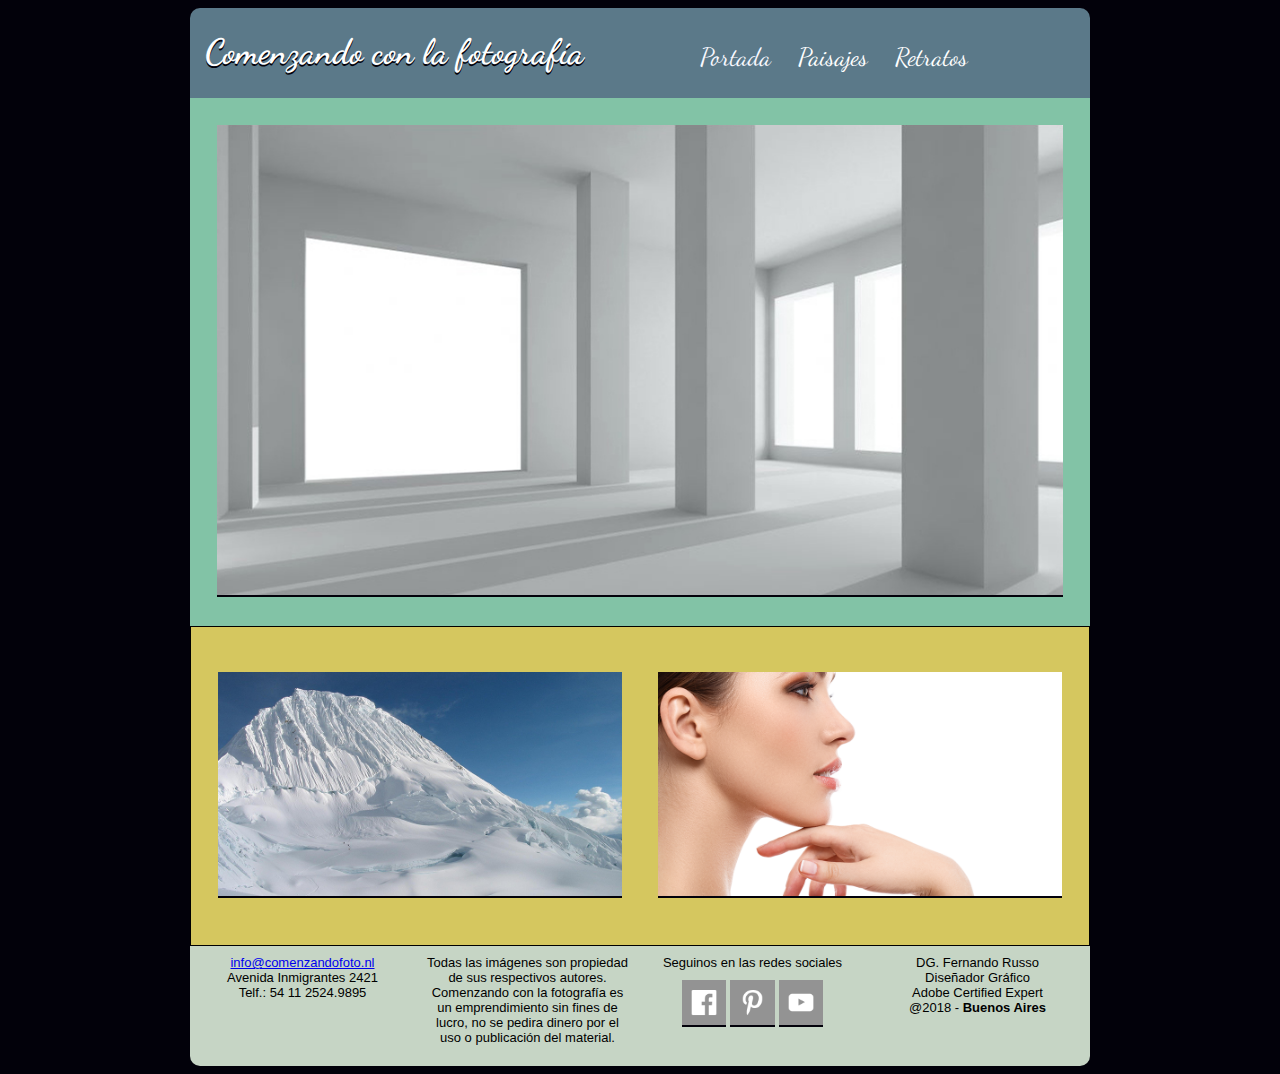
<file: index.html>
<!DOCTYPE html>
<html>
<head>
  <meta charset="utf-8">
  <meta name="description" content="Evaluación de página web responsive">
  <meta name="author" content="DG. Fernando Russo">
  <meta name="viewport" content="width=device-width, initial-scale=1.0">
  <link href="Estilos.css" rel="stylesheet" type="text/css"/>
  <title>Comenzando con la fotografía</title>
  <link href="https://fonts.googleapis.com/css?family=Dancing+Script" rel="stylesheet">
</head>

<body>
<div class="Contenido">
    <header>
      <div class="Menu-Bar">

        <div class="Titular">
          <h1>Comenzando con la fotografía</h1>
        </div>

        <nav>
          <ul>
            <li>Portada</li>
            <li><a href="Paisajes.html">Paisajes</a></li>
            <li><a href="Retratos.html">Retratos</a></li>
          </ul>
        </nav>
      </div>
    </header>
    <div class="Imagen-Central">
        <figure>
          <img src="Imagenes/Imagen-Ambiente.png" alt="Rendering" width="100%">
        </figure>
      </div>
    <section name="Catalogo">
      <div class="Catalogo-Home">
        <div class="Area-1">
          <figure>
            <a href="Paisajes.html"><img src="Imagenes/Imagen-Paisaje.png" alt="Paisaje" width="100%"></a>
          </figure>
        </div>
        <div class="Area-2">
          <figure>
            <a href="Retratos.html"><img src="Imagenes/Imagen-Retrato.png" alt="Retrato" width="100%"></a>
          </figure>
        </div>
      </div>
    </section>
    <footer>
      <div class="FooterInfo">
        <div class="Columna-Contacto">
              <a href="mailto:info@comenzandofoto.nl?subject=Información">info@comenzandofoto.nl</a><br>
              Avenida Inmigrantes 2421<br>
              Telf.: 54 11 2524.9895
        </div>
        <div class="Columna-Terminos">
          Todas las imágenes son propiedad de sus respectivos autores.<br>
          Comenzando con la fotografía es un emprendimiento sin fines de lucro,
          no se pedira dinero por el uso o publicación del material.
        </div>
        <div class="Columna-Redes">
          <center>Seguinos en las redes sociales</center>
          <div class="Social">
          <img src="Imagenes/Facebook.png" width="31%">
          <img src="Imagenes/Pinterest.png" width="31%">
          <img src="Imagenes/YouTube.png" width="31%">
        </div>
        </div>
        <div class="Columna-Copyright">
          DG. Fernando Russo<br>
          Diseñador Gráfico<br>
          Adobe Certified Expert<br>
          @2018 - <b>Buenos Aires</b>
        </div>
      </div>
    </footer>
</div>
</body>
</html>
</file>
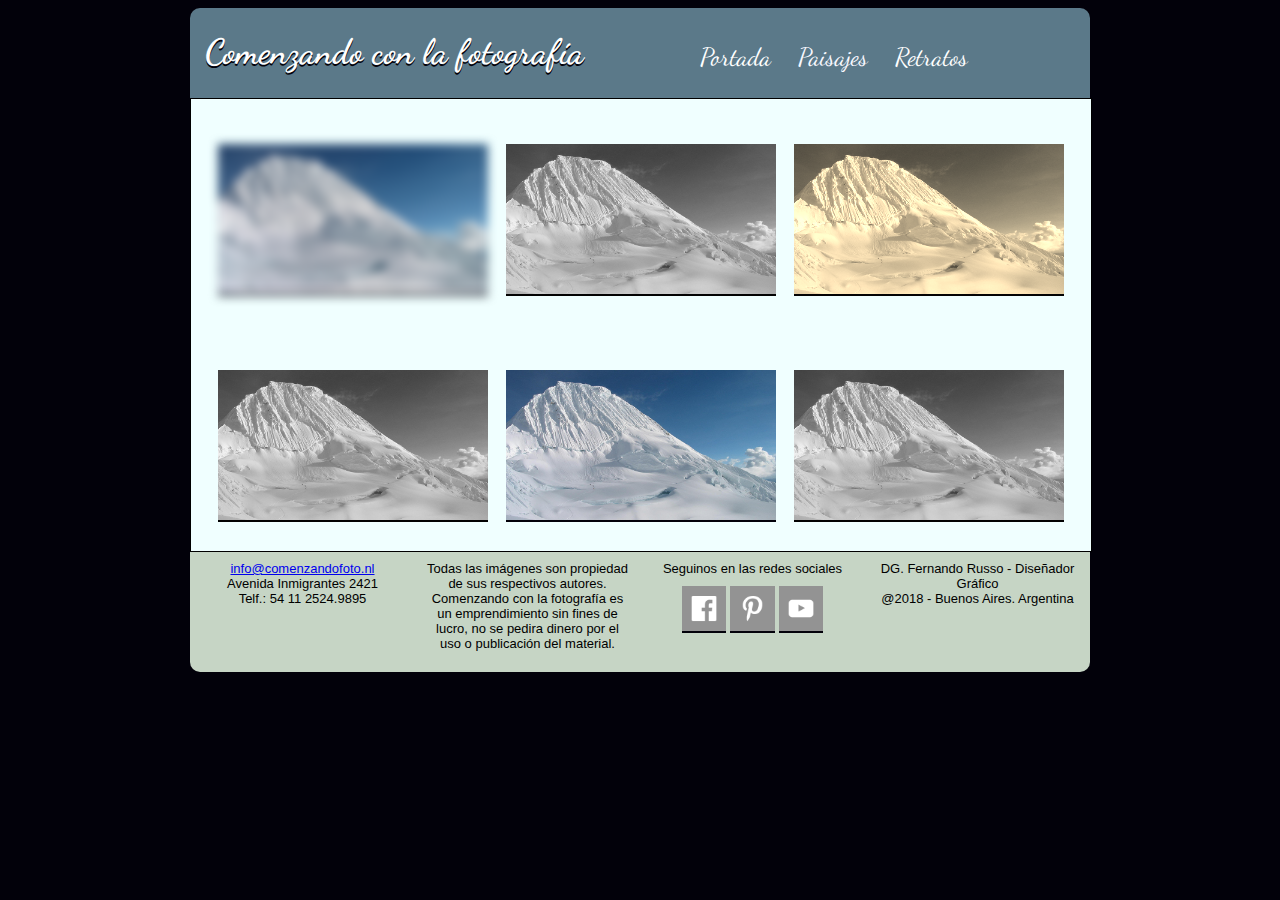
<file: Paisajes.html>
<!DOCTYPE html>
<html>
<head>
  <meta charset="utf-8">
  <meta name="description" content="Evaluación de página web responsive">
  <meta name="author" content="DG. Fernando Russo">
  <meta name="viewport" content="width=device-width, initial-scale=1.0">
  <link href="Estilos.css" rel="stylesheet" type="text/css"/>
  <link href="https://fonts.googleapis.com/css?family=Dancing+Script" rel="stylesheet">  <title>Comenzando con la fotografía - Paisajes</title>
</head>

<body>
<div class="Contenido">
    <header>
      <div class="Menu-Bar">

        <div class="Titular">
          <h1>Comenzando con la fotografía</h1>
        </div>

        <nav>
          <ul>
            <li><a href="index.html">Portada</a></li>
            <li>Paisajes</li>
            <li><a href="Retratos.html">Retratos</a></li>
          </ul>
        </nav>
      </div>
    </header>
    <section name="Imágenes de Paisajes">
      <div class="Catalogo-Imagenes">
        <div class="Catalogo-Imagen-Blur">
          <figure>
            <img src="Imagenes/Imagen-Paisaje.png" alt="Paisaje con blur" width="100%">
          </figure>
        </div>
        <div class="Catalogo-Imagen-Gray">
        <figure>
          <img src="Imagenes/Imagen-Paisaje.png" alt="Rendering" width="100%">
        </figure>
      </div>
        <div class="Catalogo-Imagen-Sepia">
        <figure>
          <img src="Imagenes/Imagen-Paisaje.png" alt="Rendering" width="100%">
        </figure>
      </div>
        <div class="Catalogo-Imagen-Gray">
        <figure>
          <img src="Imagenes/Imagen-Paisaje.png" alt="Rendering" width="100%">
        </figure>
      </div>
        <div class="Catalogo-Imagen-Normal">
        <figure>
          <img src="Imagenes/Imagen-Paisaje.png" alt="Rendering" width="100%">
        </figure>
      </div>
        <div class="Catalogo-Imagen-Gray">
        <figure>
          <img src="Imagenes/Imagen-Paisaje.png" alt="Rendering" width="100%">
        </figure>
      </div>
      </div>
    </section>
    <footer>
    <div class="FooterInfo">
      <div class="Columna-Contacto">
            <a href="mailto:info@comenzandofoto.nl?subject=Información">info@comenzandofoto.nl</a><br>
            Avenida Inmigrantes 2421<br>
            Telf.: 54 11 2524.9895
      </div>
      <div class="Columna-Terminos">
        Todas las imágenes son propiedad de sus respectivos autores.<br>
        Comenzando con la fotografía es un emprendimiento sin fines de lucro,
        no se pedira dinero por el uso o publicación del material.
      </div>
      <div class="Columna-Redes">
        <center>Seguinos en las redes sociales</center>
        <div class="Social">
        <img src="Imagenes/Facebook.png" width="31%">
        <img src="Imagenes/Pinterest.png" width="31%">
        <img src="Imagenes/YouTube.png" width="31%">
      </div>
      </div>
      <div class="Columna-Copyright">
        DG. Fernando Russo - Diseñador Gráfico<br>
        @2018 - Buenos Aires. Argentina
      </div>
    </div>
  </footer>
</div>
</body>
</html>
</file>
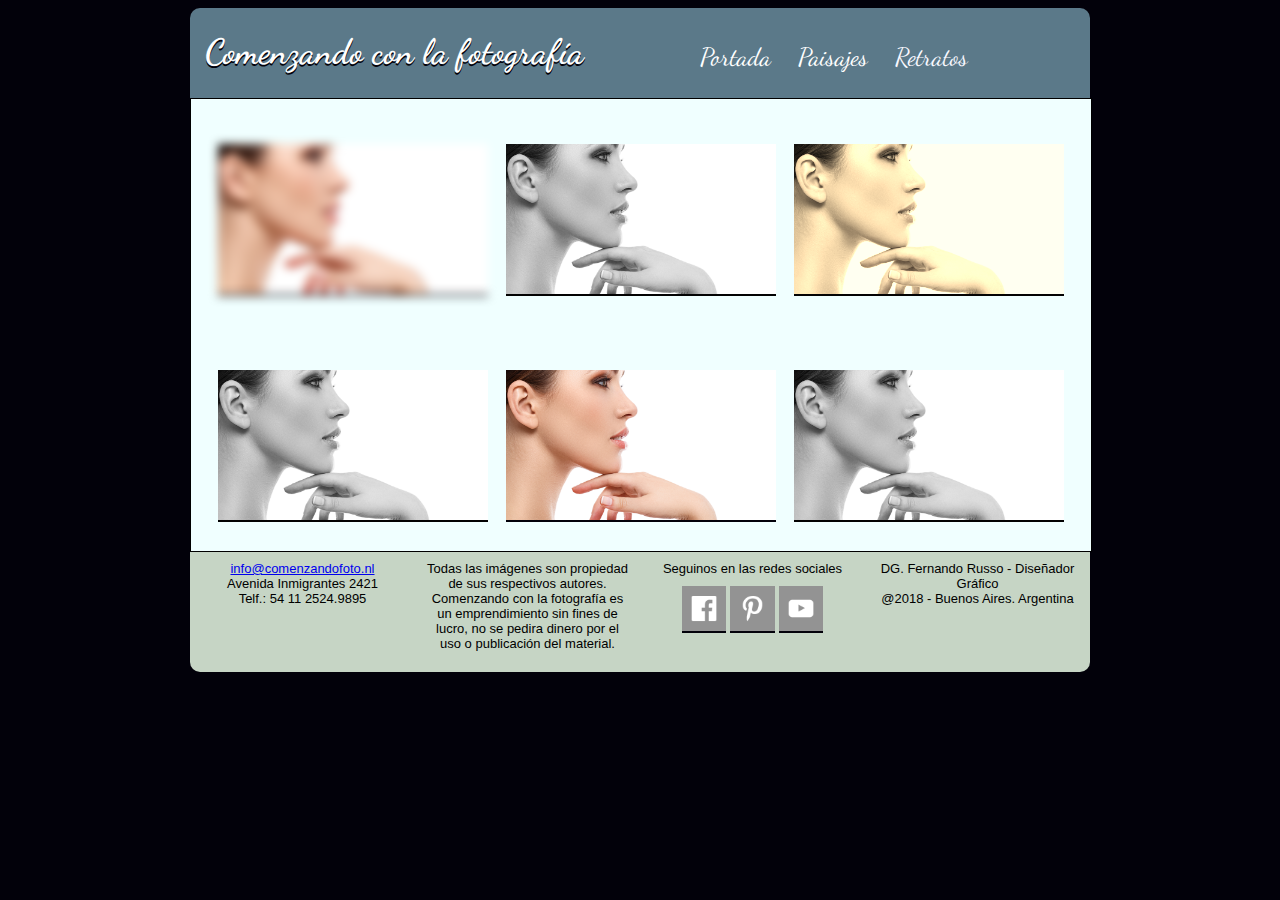
<file: Retratos.html>
<!DOCTYPE html>
<html>
<head>
  <meta charset="utf-8">
  <meta name="description" content="Evaluación de página web responsive">
  <meta name="author" content="DG. Fernando Russo">
  <meta name="viewport" content="width=device-width, initial-scale=1.0">
  <link href="Estilos.css" rel="stylesheet" type="text/css"/>
    <link href="https://fonts.googleapis.com/css?family=Dancing+Script" rel="stylesheet">
  <title>Comenzando con la fotografía - Retratos</title>
</head>

<body>
<div class="Contenido">
    <header>
      <div class="Menu-Bar">

        <div class="Titular">
          <h1>Comenzando con la fotografía</h1>
        </div>

        <nav>
          <ul>
            <li><a href="index.html">Portada</a></li>
            <li><a href="Paisajes.html">Paisajes</a></li>
            <li>Retratos</li>
          </ul>
        </nav>
      </div>
    </header>
    <section name="Imágenes de Retratos">
      <div class="Catalogo-Imagenes">
        <div class="Catalogo-Imagen-Blur">
          <figure>
            <img src="Imagenes/Imagen-Retrato.png" alt="Retrato con blur" width="100%">
          </figure>
        </div>
        <div class="Catalogo-Imagen-Gray">
        <figure>
          <img src="Imagenes/Imagen-Retrato.png" alt="Retrato Gris" width="100%">
        </figure>
      </div>
        <div class="Catalogo-Imagen-Sepia">
        <figure>
          <img src="Imagenes/Imagen-Retrato.png" alt="Retrato Sepia" width="100%">
        </figure>
      </div>
        <div class="Catalogo-Imagen-Gray">
        <figure>
          <img src="Imagenes/Imagen-Retrato.png" alt="Retrato Gris" width="100%">
        </figure>
      </div>
        <div class="Catalogo-Imagen-Normal">
        <figure>
          <img src="Imagenes/Imagen-Retrato.png" alt="Retrato Normal" width="100%">
        </figure>
      </div>
        <div class="Catalogo-Imagen-Gray">
        <figure>
          <img src="Imagenes/Imagen-Retrato.png" alt="Retrato Gris" width="100%">
        </figure>
      </div>
      </div>
    </section>
    <footer>
    <div class="FooterInfo">
      <div class="Columna-Contacto">
            <a href="mailto:info@comenzandofoto.nl?subject=Información">info@comenzandofoto.nl</a><br>
            Avenida Inmigrantes 2421<br>
            Telf.: 54 11 2524.9895
      </div>
      <div class="Columna-Terminos">
        Todas las imágenes son propiedad de sus respectivos autores.<br>
        Comenzando con la fotografía es un emprendimiento sin fines de lucro,
        no se pedira dinero por el uso o publicación del material.
      </div>
      <div class="Columna-Redes">
        <center>Seguinos en las redes sociales</center>
        <div class="Social">
        <img src="Imagenes/Facebook.png" width="31%">
        <img src="Imagenes/Pinterest.png" width="31%">
        <img src="Imagenes/YouTube.png" width="31%">
      </div>
      </div>
      <div class="Columna-Copyright">
        DG. Fernando Russo - Diseñador Gráfico<br>
        @2018 - Buenos Aires. Argentina
      </div>
    </div>
  </footer>
</div>
</body>
</html>
</file>
<file: Estilos.css>
body {
  background-color: #02010a;
}
.Contenido {
  width: 100%;
  max-width: 900px;
  margin: 0 auto;
  /*background-color: magenta;*/
}

img {
  box-shadow: 0px 2px #02010a;
}

/* MENU BAR*/
.Menu-Bar {
  background-color: #5b7989;
  width: 100%;
  height: 90px;
  border-radius: 10px 10px 0px 0px;
  -moz-border-radius:10px 10px 0px 0px;
  -webkit-border-radius:10px 10px 0px 0px;
  animation: MenuAnimado 5s;
}

@-webkit-keyframes MenuAnimado {
  0% {
    margin-top: 150%;
  }
  60% {
    margin-top: -5%
  }
  100% {
    margin-top: 0%;
  }
}

.Titular {
  width: 50%;
  float: left;
  height: 90px;
}
nav {
  width: 50%;
  float: right;
  height: 90px;
}
nav ul {
	list-style:none;
	font-size: 25px;
  font-family: 'Dancing Script', cursive;
  margin-top: 34px;
  color: GhostWhite;
}
nav ul li {
  display: inline-block;
  margin-left: 20px;
  text-decoration: none;
}
nav ul li a {
	color:white;
  text-decoration: none;
}
nav ul li a:visited {
  text-decoration: none;
  color: lightgray;
}
nav ul li a:hover {
  color: azure;
}
h1 {
  font-family: 'Dancing Script', cursive;
  margin-left: 15px;
  font-size: 35px;
  color: #FFF;
  text-shadow: 0px 2px #02010a;

}

/*IMAGEN CENTRAL*/
.Imagen-Central {
  background-color: #82c3a6;
  width: 94%;
  padding: 3%;
  margin: 0 auto;
}

/*CATALOGO*/
.Catalogo-Home {
  width: 100%;
  max-width: 898px;
  background-color: #d5c75f;
  display: flex;
  flex-wrap: wrap;
  flex-direction: row;
  justify-content: center;
  border: solid 1px black;
  height: auto;
}
div [class*="Area"]{
  transition: transform 1s;
  transform: rotate(0deg);
  padding: 0px;
  margin:0px;
  flex-basis: 45%;
  margin: 2%;
  margin-top: 5%;
  margin-bottom: 5%;
}
div [class*="-1"]:hover{
  transition: transform 1s;
  -webkit-transform: rotate(10deg);
  transform: rotate(10deg);
  box-shadow: 0px 2px #82c3a6;
  border: solid 2px black;
}
div [class*="-2"]:hover{
  transition: transform 1s;
  transform: translate(20px, -5px);
  -webkit-transform: translate(20px, -5px);
  box-shadow: 0px 2px #82c3a6;
  border: solid 2px black;
}
figure {
  padding: 0px;
  margin: 0px;
}
/*FOOTER*/
.FooterInfo {
  display: flex;
  background-color: #C6d5c5;
  width: 100%;
  height: 120px;
  border-radius: 0px 0px 10px 10px;
  -moz-border-radius:0px 0px 10px 10px;
  -webkit-border-radius:0px 0px 10px 10px;
}
div [class*="Columna"] {
  flex-basis: 25%;
  font-family: helvetica, sans-serif;
  font-size: 13px;
  padding:1%;
  text-align: center;
}
.Social {
  width:70%;
  margin: 0 auto;
  margin-top: 10px;
}

/*PAGINAS DE IMAGENES*/
.Catalogo-Imagenes {
  background-color: azure;
  width: 100%;
  display: flex;
  -webkit-flex-basis: 30%;
  flex-basis: 30%;
  flex-direction: row;
  flex-wrap: wrap;
  justify-content: center;
  border: solid 1px black;
  height: auto;
}
div [class^="Catalogo-Imagen-"] {
  width: 30%;
  margin: 1%;
  margin-top: 5%;
  margin-bottom: 3%;
}
div [class*="-Blur"]{
  -webkit-filter:blur(5px);
  filter: blur(5px);
}
div [class*="-Gray"]{
  -webkit-filter:grayscale(100%);
  filter: grayscale(100%);
}
div [class*="-Sepia"]{
  -webkit-filter: sepia(90%);
  filter: sepia(90%);
}

@media (max-width:900px){
  .Menu-Bar {
    background-color: #5b7989;
    width: 100%;
    height: auto;
    border-radius: 10px 10px 0px 0px;
    -moz-border-radius:10px 10px 0px 0px;
    -webkit-border-radius:10px 10px 0px 0px;
  }
  .Titular {
    text-align: center;
    width: 100%;
    clear: both;
  }
  h1 {
    font-family: 'Dancing Script', cursive;
    margin-left: 0px;
    font-size: 35px;
    color: #FFF;
    text-shadow: 0px 2px #02010a;
  }
  nav {
    width: 100%;
    float: none;
    clear: both;
    height: auto;
  }
  nav ul {
  	list-style:none;
  	font-size: 25px;
    font-family: 'Dancing Script', cursive;
    margin-top: 0px;
    color: GhostWhite;
    margin: 0 auto;
    padding: 15px;
    padding-top: 25px;
  }
  nav ul li {
    display: block;
    text-decoration: none;
    text-align: center;
    margin: 0px;
  }
  div [class*="Area"]{
    transition: transform 1s;
    transform: rotate(0deg);
    padding: 0px;
    margin:0px;
    flex-basis: 100%;
    margin: 2%;
    margin-top: 5%;
    margin-bottom: 5%;
    height: half of the width;
  }
  .FooterInfo {
    display: flex;
    background-color: #C6d5c5;
    width: 100%;
    height: auto;
    border-radius: 0px 0px 10px 10px;
    -moz-border-radius:0px 0px 10px 10px;
    -webkit-border-radius:0px 0px 10px 10px;
    flex-flow: wrap;

  }
  div [class*="Columna"] {
    flex-basis: 100%;
    font-family: helvetica, sans-serif;
    font-size: 13px;
    padding:1%;
    text-align: justify;
    flex-grow: 2;
    border-top: 1px solid #FFF;
    text-align: center;
  }
  .Catalogo-Imagenes {
    background-color: azure;
    width: 100%;
    display: flex;
    -webkit-flex-basis: 30%;
    flex-basis: 100%;
    flex-direction: row;
    flex-wrap: wrap;
    justify-content: center;
    border: solid 1px black;
    height: auto;
  }
  div [class^="Catalogo-Imagen-"] {
    width: 100%;
    margin: 1%;
    margin-top: 5%;
    margin-bottom: 3%;
  }
</file>
